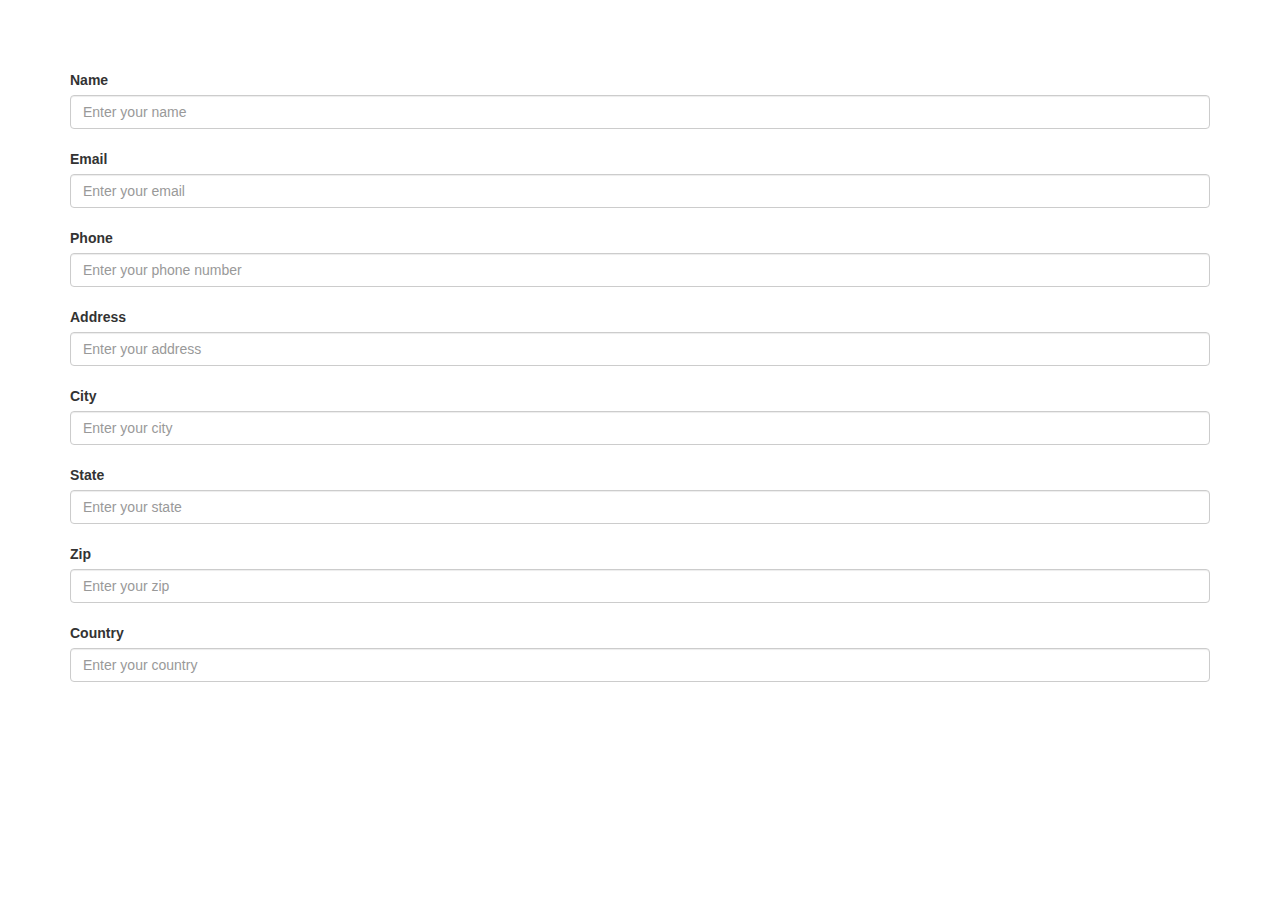
<file: HTML/Applicationform.html>
<!-- Application Form -->
<!DOCTYPE html>
<html lang="en">
<head>
    <meta charset="UTF-8">
    <meta http-equiv="X-UA-Compatible" content="IE=edge">
    <meta name="viewport" content="width=device-width, initial-scale=1.0">
    <title>Document</title>
    <link rel="stylesheet" href="https://maxcdn.bootstrapcdn.com/bootstrap/3.4.1/css/bootstrap.min.css">
    <script src="https://ajax.googleapis.com/ajax/libs/jquery/3.5.1/jquery.min.js"></script>
    <script src="https://maxcdn.bootstrapcdn.com/bootstrap/3.4.1/js/bootstrap.min.js"></script>
    <style>
        .container{
            margin-top: 50px;
        }
        .form-group{
            margin-top: 20px;
        }
        .btn{
            margin-top: 20px;
        }
    </style>
</head>
<body>
    <div class="container">
        <form action="Applicationform.html" method="POST">
            <div class="form-group">
                <label for="name">Name</label>
                <input type="text" class="form-control" id="name" name="name" placeholder="Enter your name">
            </div>
            <div class="form-group">
                <label for="email">Email</label>
                <input type="email" class="form-control" id="email" name="email" placeholder="Enter your email">
            </div>
            <div class="form-group">
                <label for="phone">Phone</label>
                <input type="text" class="form-control" id="phone" name="phone" placeholder="Enter your phone number">
            </div>
            <div class="form-group">
                <label for="address">Address</label>
                <input type="text" class="form-control" id="address" name="address" placeholder="Enter your address">
            </div>
            <div class="form-group">
                <label for="city">City</label>
                <input type="text" class="form-control" id="city" name="city" placeholder="Enter your city">
            </div>
            <div class="form-group">
                <label for="state">State</label>
                <input type="text" class="form-control" id="state" name="state" placeholder="Enter your state">
            </div>
            <div class="form-group">
                <label for="zip">Zip</label>
                <input type="text" class="form-control" id="zip" name="zip" placeholder="Enter your zip">
            </div>
            <div class="form-group">
                <label for="country">Country</label>
                <input type="text" class="form-control" id="country" name="country" placeholder="Enter your country">
            </div>
            <div class="form-group">
                
            <!-- <div class="form-group"> -->

    
</body>
</html>
</file>
